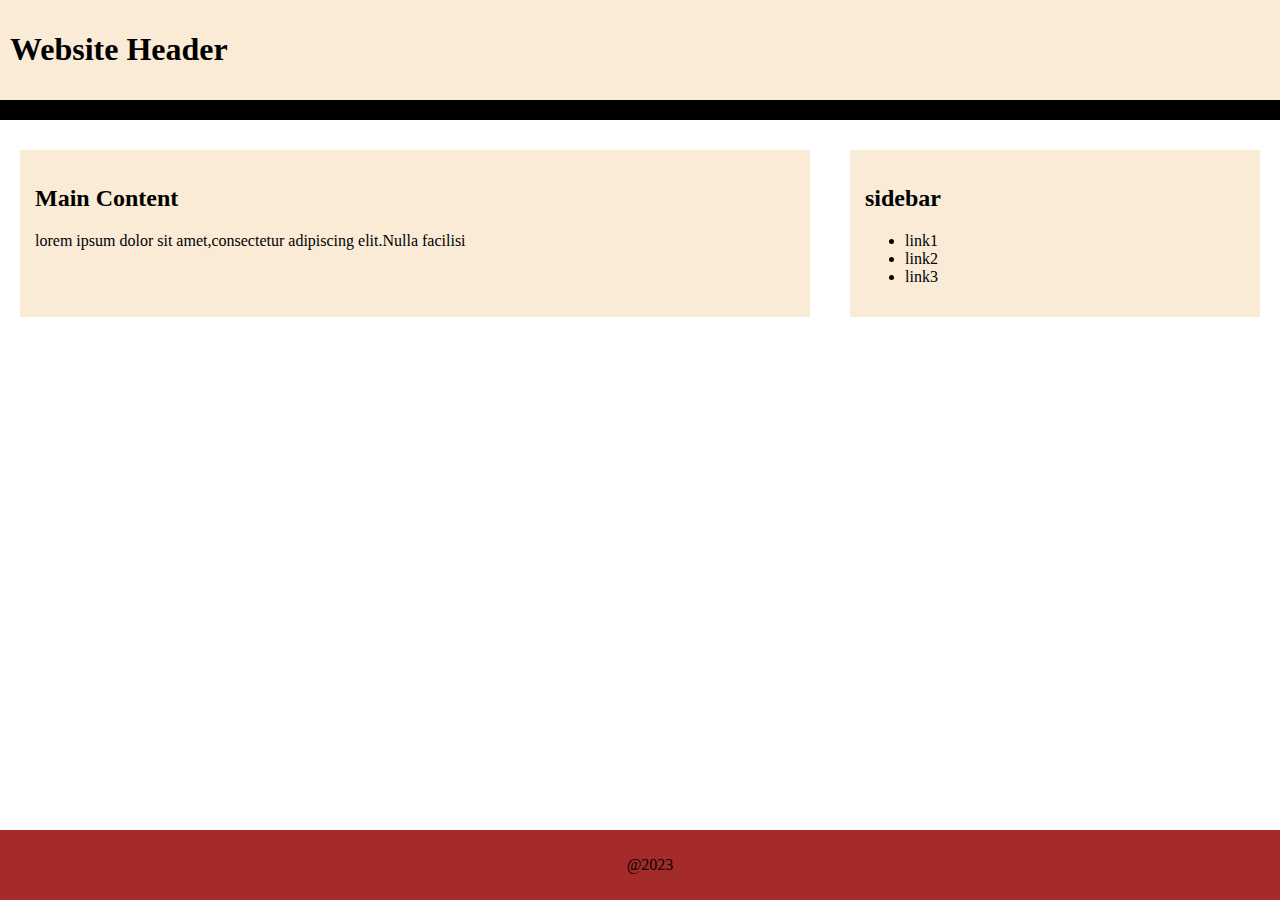
<file: index.html>
<!DOCTYPE html>
<html lang="en">
<head>
    <meta charset="UTF-8">
    <meta name="viewport" content="width=device-width, initial-scale=1.0">
    <title>css positioning</title>
    <link rel="stylesheet" href="style.css">
</head>
<body>
    <header>
        <h1> Website Header </h1>

    </header>
    <nav>
        <p> Sticky Navigation Bar</p>
    </nav>
    <main>
        <article>
            <h2> Main Content</h2>
            <p> lorem ipsum dolor sit amet,consectetur adipiscing elit.Nulla facilisi</p>
        </article>
        <aside>
            <h2> sidebar</h2>
            <ul>
                <li> link1</li>
                <li> link2</li>
                <li>link3</li>
            </ul>
        </aside>
    </main>
    <footer>
        <p> @2023</p>
    </footer>
</body>
</html>
</file>
<file: style.css>
body{
    margin: 0;
    padding: 0;
    height: 100%;
}
header{
    position: fixed;
    top: 0;
    left: 0;
    width:100% ;
    background-color: antiquewhite;
    padding: 10px;
    z-index: 10;
}
main{
    display: flex;
    flex-wrap: nowrap;
    justify-content: center;
    padding-top: 60px;
}
article{
    width: 60%;
    margin: 20px;
    background-color: antiquewhite;
    padding: 15px;

}
aside{
    width: 30%;
    margin: 20px;
    background-color: antiquewhite;
    padding: 15px;
    position: relative;

}
footer{
    position: fixed;
    bottom: 0;
    left:0 ;
    width: 100%;
    background-color: brown;
    padding: 10px;
    text-align: center;
    z-index: 5;
}
nav{
    position:sticky;
    top: 50px;
    background-color: black;
    padding: 10px;
    z-index: 8;
    text-align: center;
}
</file>
